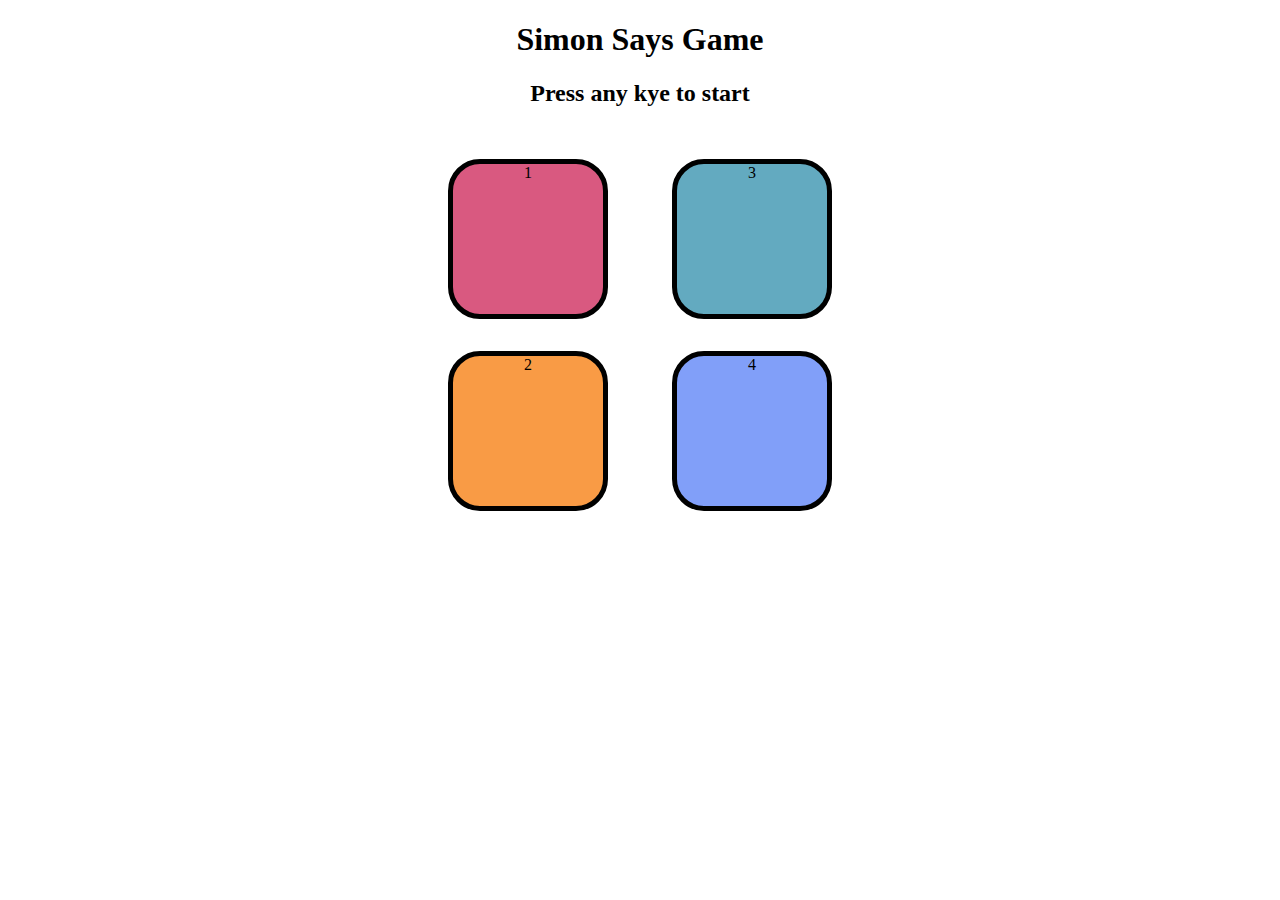
<file: Simon Says game/index.html>
<!DOCTYPE html>
<html lang="en">
<head>
    <meta charset="UTF-8">
    <meta name="viewport" content="width=device-width, initial-scale=1.0">
    <title>Simon Says Game</title>
    <link rel="stylesheet" href="Simon_says_game.css">
</head>
<body>
    <h1>Simon Says Game</h1>
    <h2>Press any kye to start</h2>

    <div class="btn-container"> 
        <div class="line-one">
        <div class="btn red" type="button" id="red">1</div>
        <div class="btn yellow" type="button" id="yellow">2</div>
    </div>
    <div class="lone-two">
        <div class="btn green" type="button" id="green">3</div>
        <div class="btn purple" type="button" id="purple">4</div>
    </div>
    </div>
    <script src="Simon_says_game.js"></script>
</body>
</html>
</file>
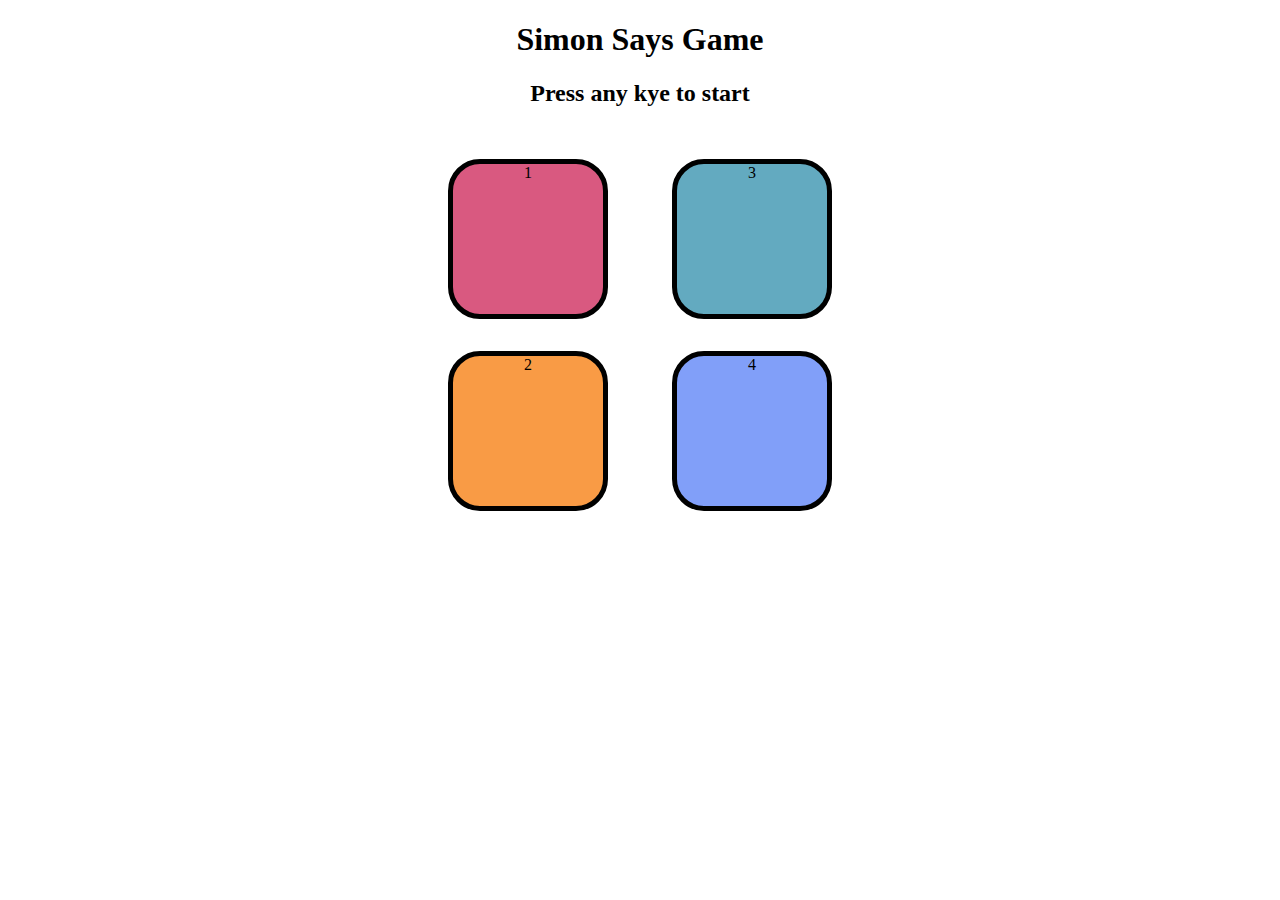
<file: Simon Says game/Simon_says_game.html>
<!DOCTYPE html>
<html lang="en">
<head>
    <meta charset="UTF-8">
    <meta name="viewport" content="width=device-width, initial-scale=1.0">
    <title>Simon Says Game</title>
    <link rel="stylesheet" href="Simon_says_game.css">
</head>
<body>
    <h1>Simon Says Game</h1>
    <h2>Press any kye to start</h2>

    <div class="btn-container"> 
        <div class="line-one">
        <div class="btn red" type="button" id="red">1</div>
        <div class="btn yellow" type="button" id="yellow">2</div>
    </div>
    <div class="lone-two">
        <div class="btn green" type="button" id="green">3</div>
        <div class="btn purple" type="button" id="purple">4</div>
    </div>
    </div>
    <script src="Simon_says_game.js"></script>
</body>
</html>
</file>
<file: Simon Says game/Simon_says_game.css>
body{
    text-align: center;
}
.btn{
    height: 150px;
    width: 150px;
    border-radius: 20%;
    border: 5px solid black;
    margin: 2rem;
}
.btn-container{
    display: flex;
    justify-content: center;
}
.red{
    background-color: #d95980;
}
.yellow{
    background-color: #f99b45;
}
.green{
    background-color: #63aac0;
}
.purple{
    background-color: #819ff9;
}
.flash{
    background-color: white;
}
.userFlash{
    background-color: greenyellow;
}
</file>
